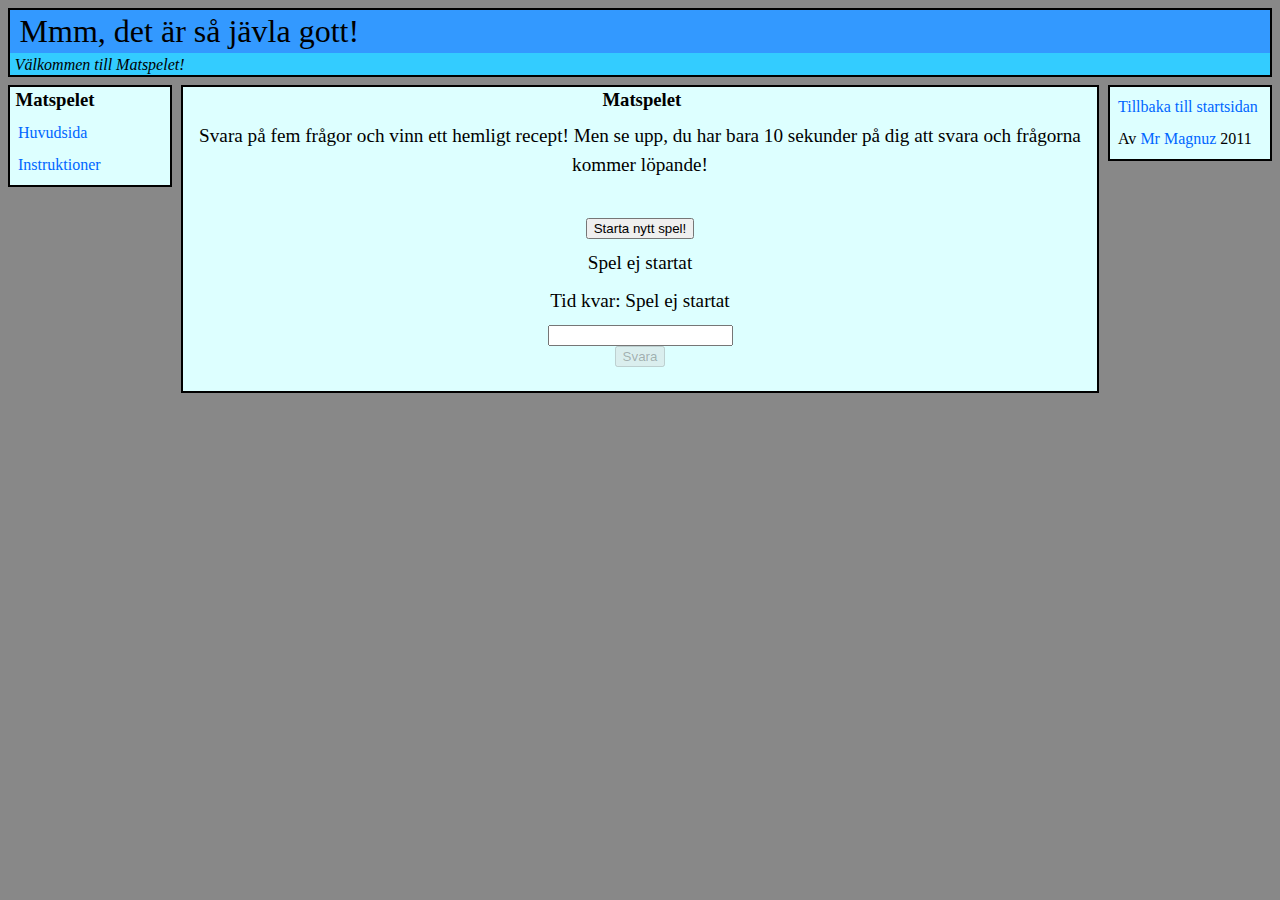
<file: fragor.html>
<!doctype html>
<html lang="sv">
  <head>
  	<meta charset="utf-8" />
    <meta name="keywords" content="Recept, Mat, Drinkar, Bröd, Mr Magnuz" />
    <meta name="author" content="Magnus Lidzén" />
    <title>Mmm, det &auml;r s&aring; j&auml;vla gott! &#45; Matspelet av Mr Magnuz</title>
    <link type="text/css" href="matspelet.css" rel="stylesheet"/>
     <script type="module" src="js/matspelet.js"></script>
  </head>

  <body>
     <div id="top">
        <h1>
           <a href="index.html">
              Mmm, det är så jävla gott!
           </a>
        </h1>
        <p>
           <em>
              Välkommen till Matspelet!
           </em>
        </p>
     </div>

     <div id="left">
        <h3>
           Matspelet
        </h3>
        <p>
           <a href="matspelet.html">Huvudsida</a>
        </p>
        <p>
           <a href="instruktioner.html">Instruktioner</a>
        </p>
     </div>

     <div id="center">
        <h3>
           Matspelet
        </h3>
        <p class="presentation">
           Svara på fem frågor och vinn ett hemligt recept! Men se upp, du har bara 10 sekunder på dig att svara
           och frågorna kommer löpande!
           <br />
           <br />
        </p>
        <div>
           <button id="start">Starta nytt spel!</button>
        </div>
        <p id="fraga" class="speltext">
        </p>
        <p id="klocka" class="speltext">
        </p>
        <div>
           <input type="text" id="svar" />
        </div>
        <div>
           <button id="answer">Svara</button>
        </div>
        <p id ="resultat" class="resultatstil">
        </p>
     </div>

     <div id="right">
        <p>
           <a href="index.html">Tillbaka till startsidan</a>
        </p>
        <p>
           Av <a href="mailto: mr_magnuz@hotmail.com">Mr Magnuz</a> 2011
        </p>
     </div>
  </body>
</html>
</file>
<file: matspelet.css>
body 
{ 
   color: black;
   background: #888888;
}

#top 
{
  border: black 2px solid;

  background: #33CCFF;
  height: 4.05em;
}

#top p
{
  margin: 0em 0em 0em 0em;
  padding: 0em 0.1em 0.1em 0.3em;
  font-size: 1em;
}

#top a
{
  color: black;
}

#left 
{
  border: black 2px solid;

  background: #DDFFFF;

  position: absolute;
  top: 5.3em;
  width: 10em;
}

#center 
{
  border: black 2px solid;
  
  background: #DDFFFF;

  margin-left: 10.8em;
  margin-top: 0.5em;
  margin-right: 10.8em;
  
  text-align: center
}

#right 
{
  border: black 2px solid;

  background: #DDFFFF;

  position: absolute;
  top: 5.3em;
  right: 0.5em;
  width: 10em;
}

p 
{
  margin: 0.5em 0.5em 0.5em 0.5em;
  line-height: 1.5em;
  font-size: 1em;
}

p.presentation
{
  font-size: 1.2em;
}

p.resultatstil
{
  font-size: 3em;
}

p.speltext
{
  font-size: 1.2em;
}


a
{
  text-decoration: none;
} 

a:link
{
  color: #0066FF;
}

a:visited
{
  color: #0066FF;
}

ol
{
  line-height: 1.5em;
}

ol.presentation
{
  font-size: 1.2em;
}

h1 
{
  margin: 0em 0em 0em 0em;
  padding: 0.1em 0.1em 0.1em 0.3em;

  color: black; 
  background: #3399FF;

  font-weight: 100;
}

h3 
{
  margin: 0em 0em 0em 0em;
  padding: 0.1em 0.1em 0.1em 0.3em;

  color: black; 
  background: #DDFFFF;

  font-weight: bold;
  
  clear: left;
}

h4 
{
  margin: 0em 0em 0em 0em;
  padding: 0.1em 0.1em 0.1em 0.3em;

  color: black;
  background: #FFCCFF;

  font-weight: 100;
  
  clear: left;
}

h5 
{
  margin: 0em 0em 0em 0em;
  padding: 0.1em 0.1em 0.1em 0.3em;

  color: black; 
  background: #DDFFFF;

  font-weight: bold;
  clear: left;
}

img 
{
  margin: 0em 0.5em 0em 0em;

  float: left;
  clear: right;
  width: 30%;
}

#recept_nu
{
  width: 50%;
}

#systembolaget_se
{
  width: 25%;
}
</file>
